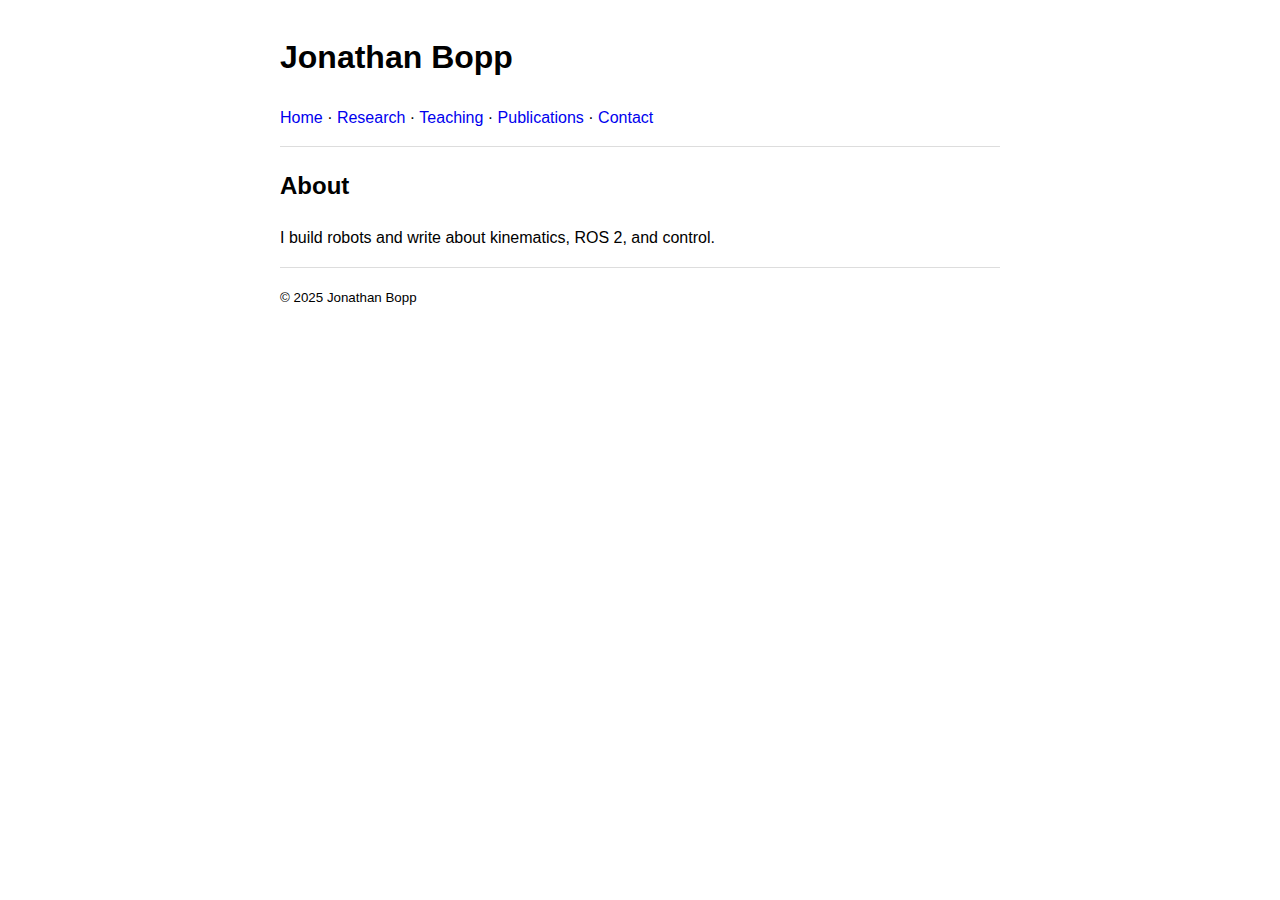
<file: index.html>
<!doctype html>
<html lang="en">
<head>
  <meta charset="utf-8">
  <title>Jonathan Bopp — Home</title>
  <meta name="viewport" content="width=device-width,initial-scale=1">
  <link rel="stylesheet" href="style.css"> <!-- delete this line if you don't want CSS -->
</head>
<body>
  <header>
    <h1>Jonathan Bopp</h1>
    <nav>
      <a href="index.html">Home</a> ·
      <a href="research.html">Research</a> ·
      <a href="teaching.html">Teaching</a> ·
      <a href="pubs.html">Publications</a> ·
      <a href="contact.html">Contact</a>
    </nav>
    <hr>
  </header>
  <main>
    <h2>About</h2>
    <p>I build robots and write about kinematics, ROS 2, and control.</p>
  </main>
  <footer>
    <hr>
    <small>&copy; 2025 Jonathan Bopp</small>
  </footer>
</body>
</html>
</file>
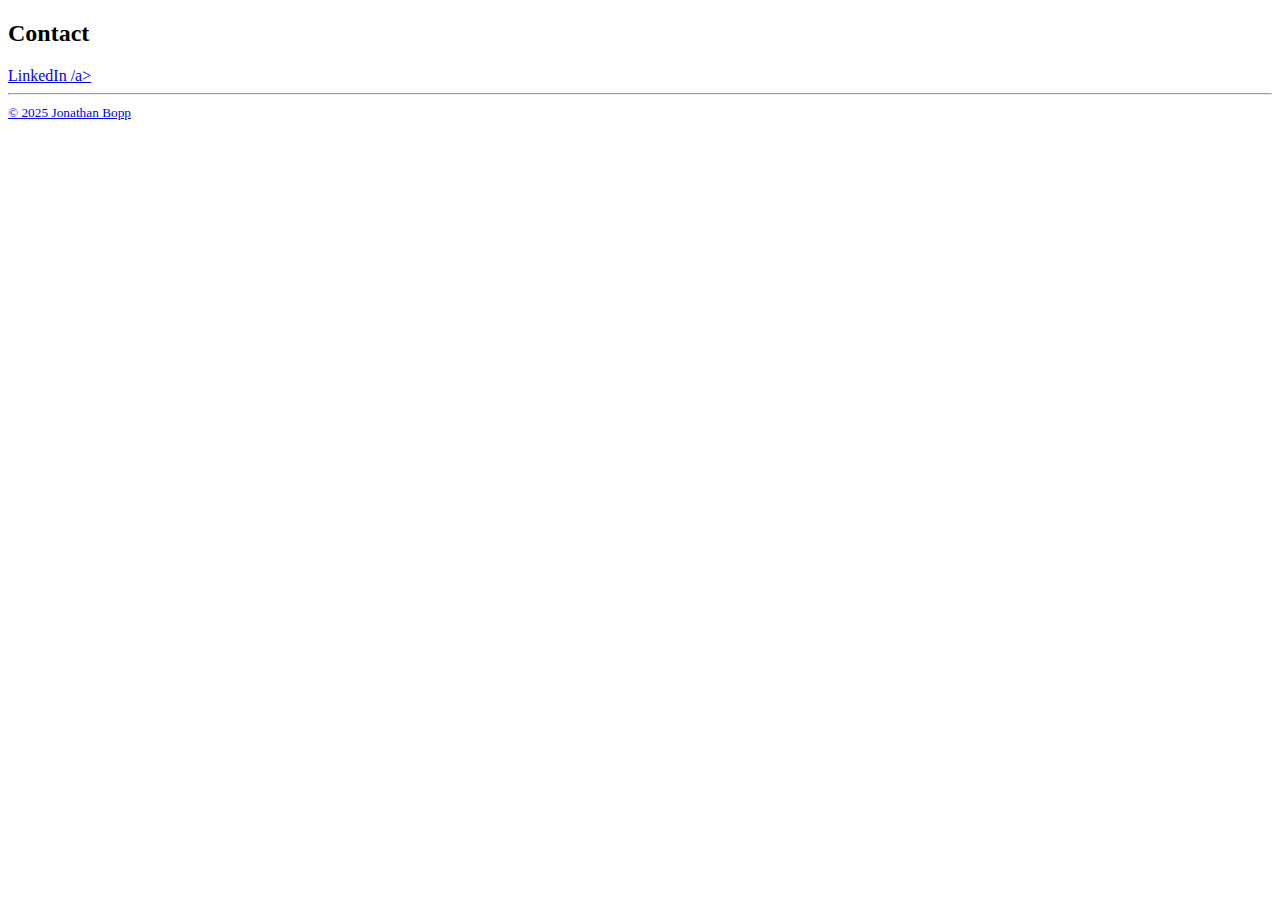
<file: contact.html>
<!doctype html>
<html lang="en">
<body>
  <main>
    <h2>Contact</h2>
    <a href="https://www.linkedin.com/in/jonathan-bopp-a74a1928/">LinkedIn /a>
  </main>
  <footer>
    <hr>
    <small>&copy; 2025 Jonathan Bopp</small>
  </footer>
</body>
</html>
</file>
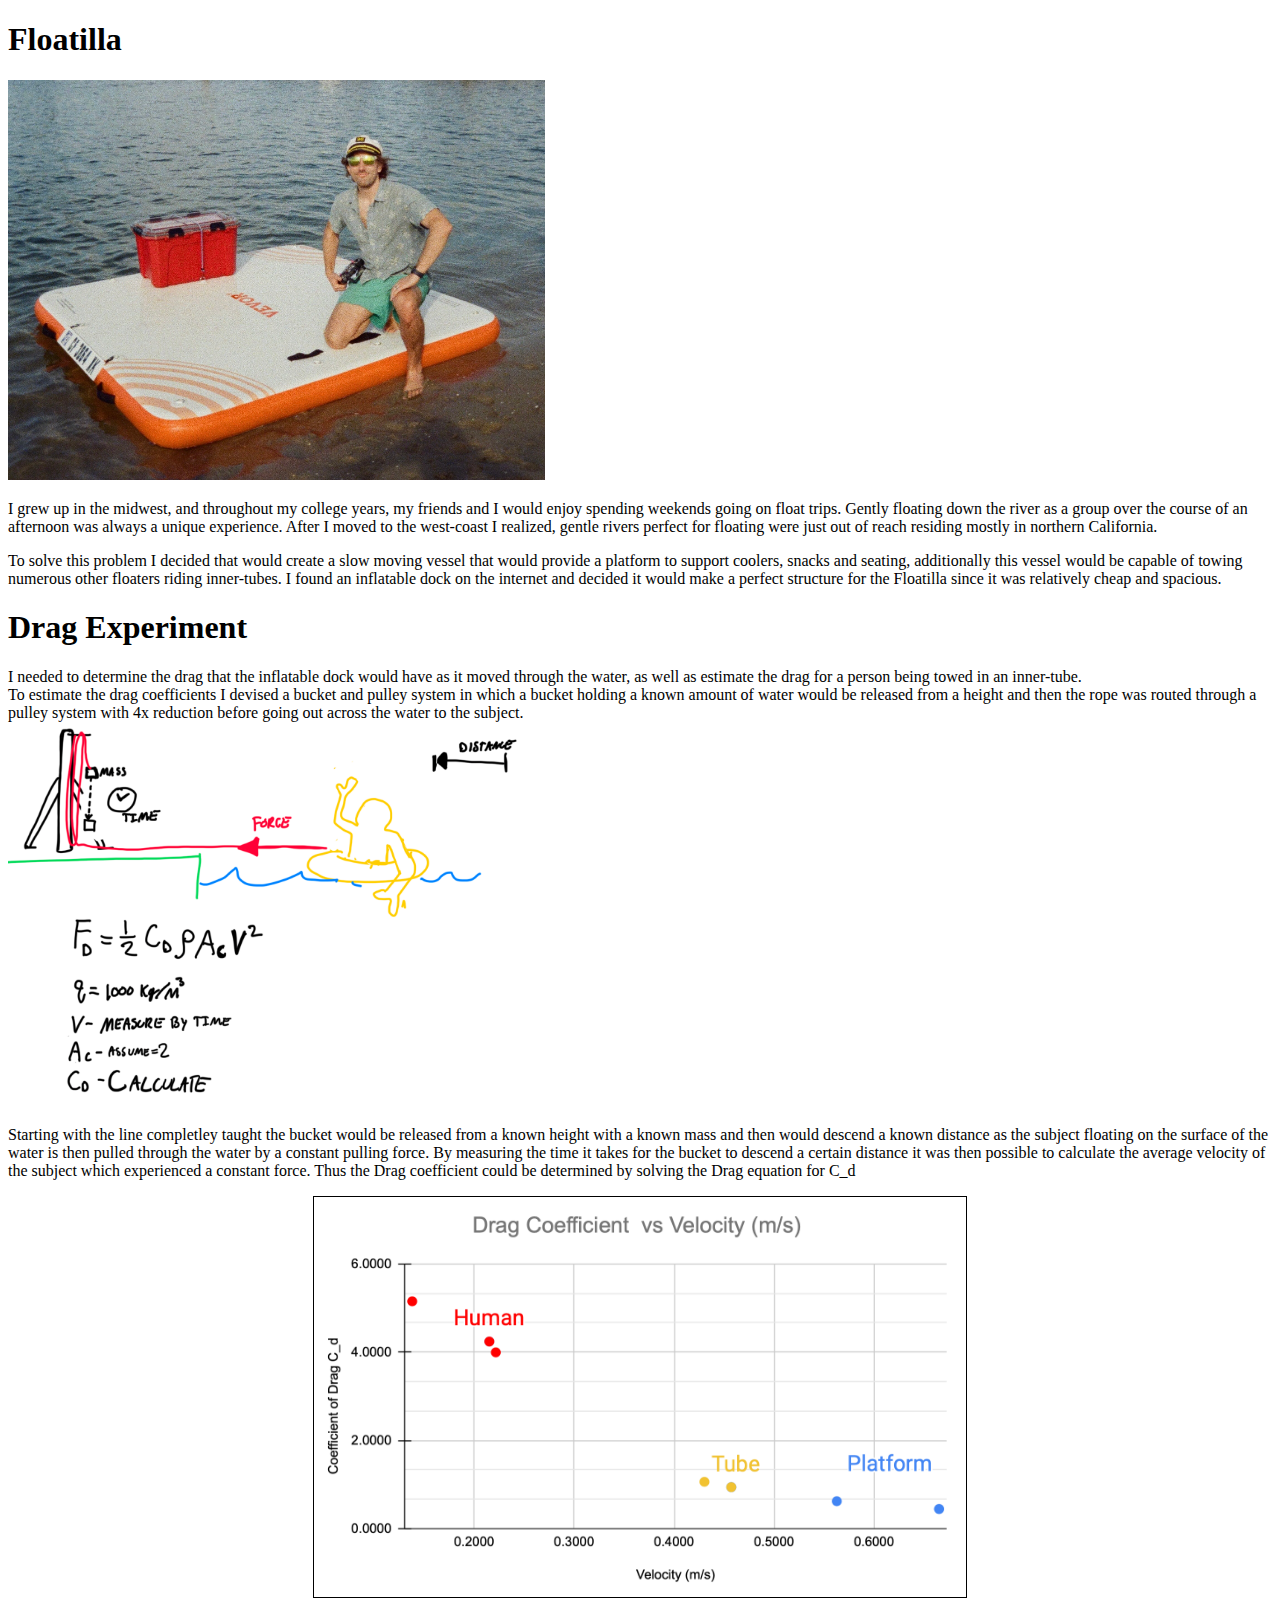
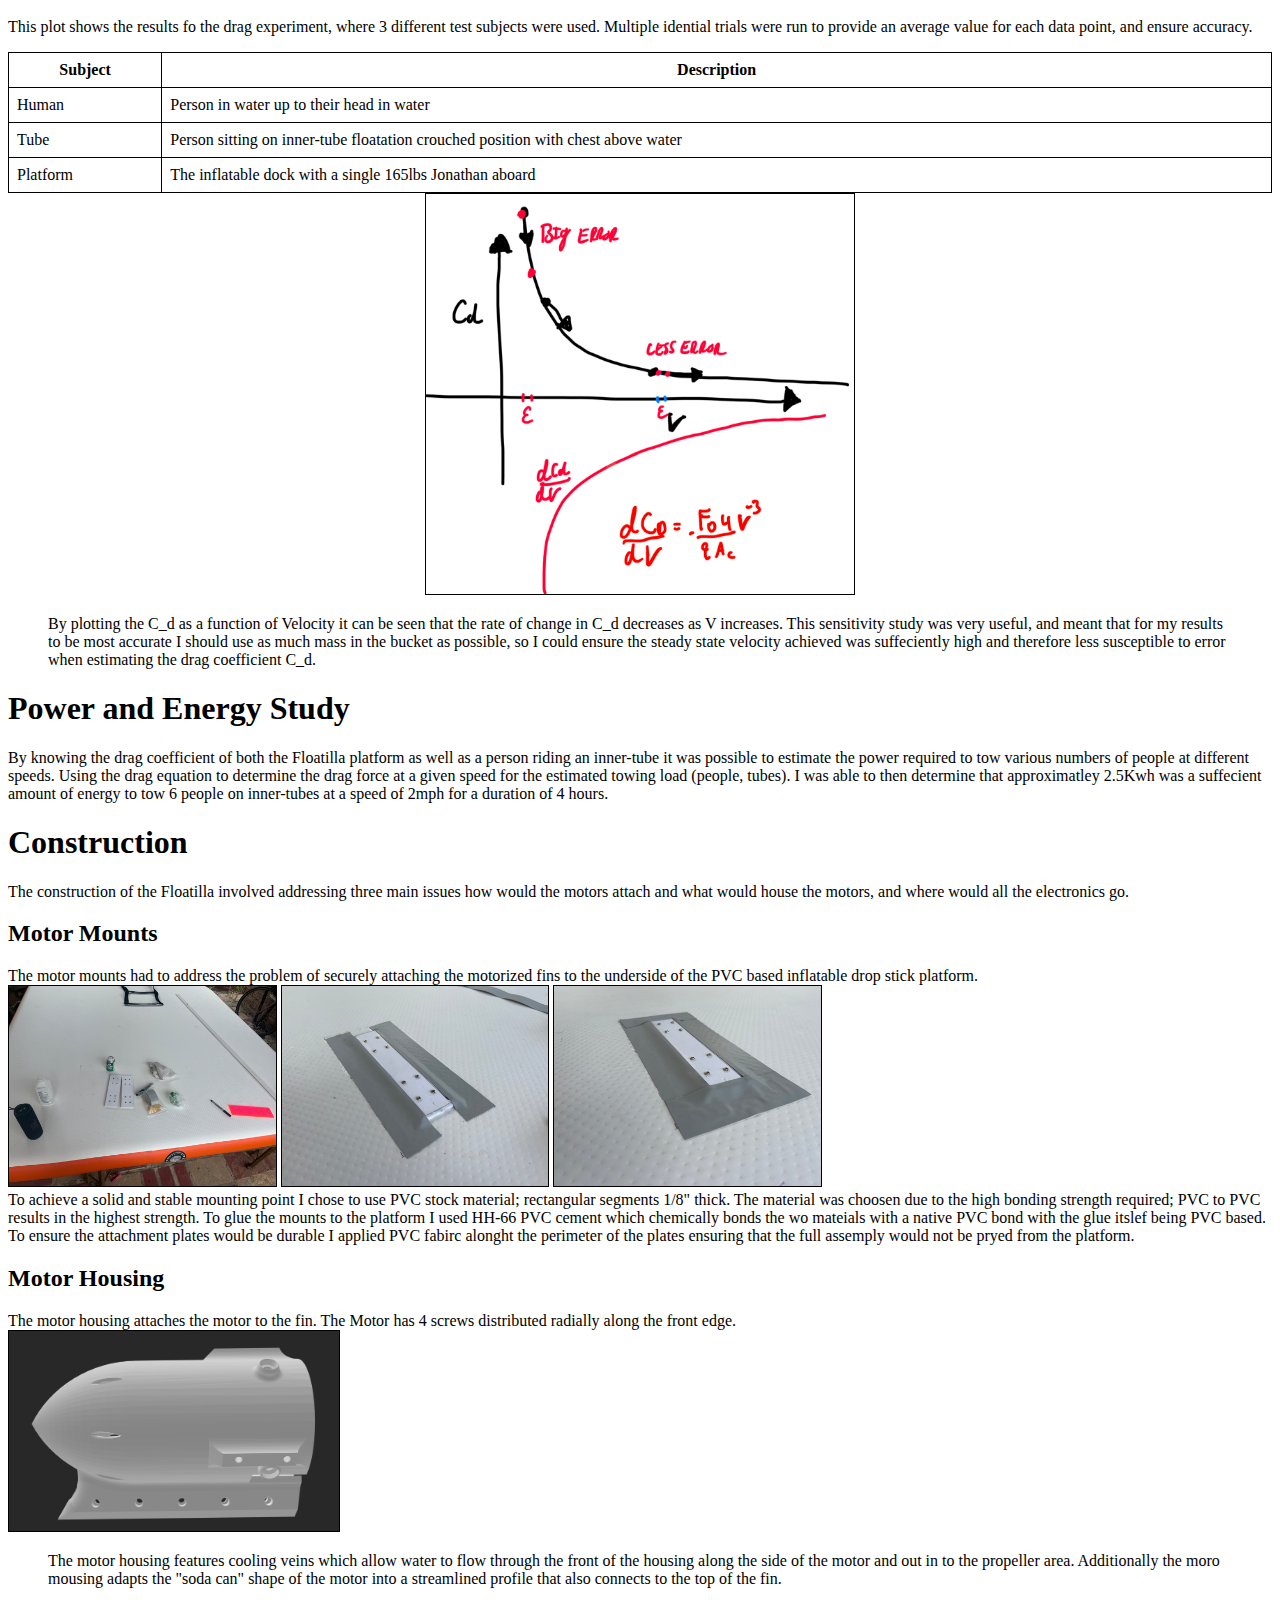
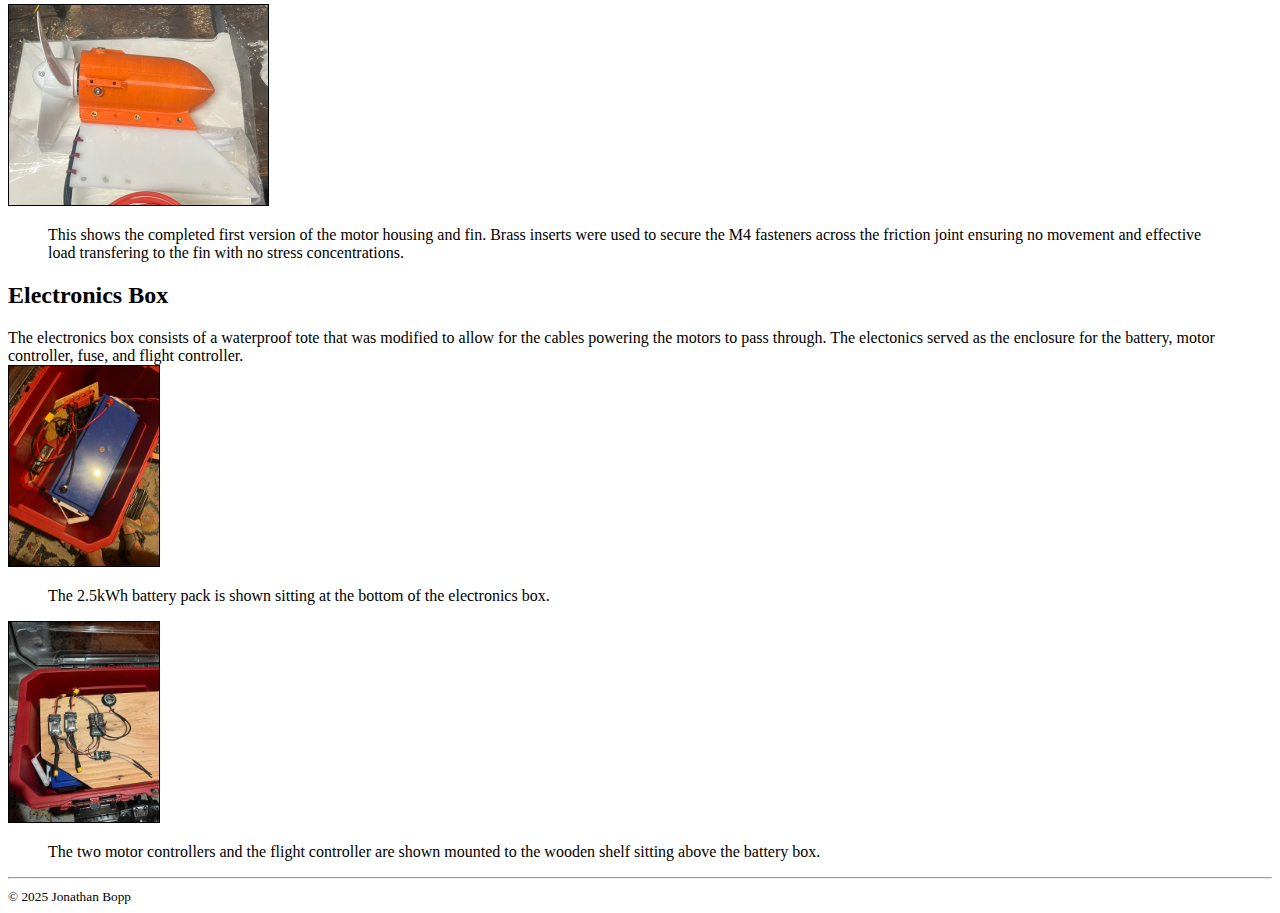
<file: projects/floatilla/floatilla.html>
<!doctype html>
<html lang="en">

<head>
  <meta charset="utf-8">
  <title>Floatilla</title>
  <meta nam="viewport" content="width=device-width,initial-scale=1">
</head>

<body>
  <main>
    <h1 data-heading="Floatilla" dir="auto">Floatilla</h1>
    <img src="floatilla_vintage.jpeg" alt="Floatilla Vintage Photo" height="400 px">
    <p dir="auto">I grew up in the midwest, and throughout my college years, my friends and I would enjoy spending
      weekends going on float trips. Gently floating down the river as a group over the course of an afternoon was
      always a unique experience. After I moved to the west-coast I realized, gentle rivers perfect for floating were
      just out of reach residing mostly in northern California. </p>
    <p dir="auto">To solve this problem I decided that would create a slow moving vessel that would provide a platform
      to support coolers, snacks and seating, additionally this vessel would be capable of towing numerous other
      floaters riding inner-tubes. I found an inflatable dock on the internet and decided it would make a perfect
      structure for the Floatilla since it was relatively cheap and spacious. </p>
    <h1 data-heading="Drag Experiment" dir="auto">Drag Experiment</h1>
    <p dir="auto">I needed to determine the drag that the inflatable dock would have as it moved through the water, as
      well as estimate the drag for a person being towed in an inner-tube.<br>
      To estimate the drag coefficients I devised a bucket and pulley system in which a bucket holding a known amount of
      water would be released from a height and then the rope was routed through a pulley system with 4x reduction
      before going out across the water to the subject.<br>

      <img src="experimental_setup.png" alt="Floatilla Testing Setup" height="400 px"><br>

      Starting with the line completley taught the bucket would be released from a known height with a known mass and
      then would descend a known
      distance as the subject floating on the surface of the water is then pulled through the water by a constant
      pulling force. By measuring the time it takes for the bucket to descend a certain distance it was then possible to
      calculate the average velocity of the subject which experienced a constant force. Thus the Drag coefficient could
      be determined by solving the Drag equation for C_d
    </p>

    <div style="text-align: center;">
      <img src="drag_plot.png" alt="Drag Coefficient Plot" height="400 px" style="border: 1px solid black;">
    </div>
    <p>
      This plot shows the results fo the drag experiment, where 3 different test subjects were used. Multiple idential
      trials were run
      to provide an average value for each data point, and ensure accuracy.
    </p>
    <table style="border-collapse: collapse; width: 100%;">
      <tr>
        <th style="border: 1px solid black; padding: 8px;">Subject</th>
        <th style="border: 1px solid black; padding: 8px;">Description</th>
      </tr>
      <tr>
        <td style="border: 1px solid black; padding: 8px;">Human</td>
        <td style="border: 1px solid black; padding: 8px;">Person in water up to their head in water</td>
      </tr>
      <tr>
        <td style="border: 1px solid black; padding: 8px;">Tube</td>
        <td style="border: 1px solid black; padding: 8px;">Person sitting on inner-tube floatation crouched position
          with chest above water</td>
      </tr>
      <tr>
        <td style="border: 1px solid black; padding: 8px;">Platform</td>
        <td style="border: 1px solid black; padding: 8px;">The inflatable dock with a single 165lbs Jonathan aboard</td>
      </tr>
    </table>
    <div style="text-align: center;">
      <img src="sensitivity_study.png" alt="Sensitivity Study" height="400 px" style="border: 1px solid black;">
    </div>
    <blockquote>
      By plotting the C_d as a function of Velocity it can be seen that the rate of change in C_d decreases as V
      increases.
      This sensitivity study was very useful, and meant that for my results to be most accurate I should use as much
      mass
      in the bucket as possible, so I could ensure the steady state velocity achieved was suffeciently high and
      therefore
      less susceptible to error when estimating the drag coefficient C_d.
    </blockquote>

    <h1 data-heading="Power and Energy Study" dir="auto">Power and Energy Study</h1>
    By knowing the drag coefficient of both the Floatilla platform as well as a person riding an inner-tube it was
    possible to estimate the power required to tow various numbers of people at different speeds. Using the drag
    equation to determine the drag force at a given speed for the estimated towing load (people, tubes). I was able to
    then determine that approximatley 2.5Kwh was a suffecient amount of energy to tow 6 people on inner-tubes at a
    speed of 2mph for a duration of 4 hours.

    <h1 data-heading="Construction" dir="auto">Construction</h1>
    The construction of the Floatilla involved addressing three main issues how would the motors attach and what would
    house the motors, and where would all the electronics go.
    <h2 data-heading="Motor mounts" dir="auto">Motor Mounts</h2>
    The motor mounts had to address the problem of securely attaching the motorized fins to the underside of the PVC
    based
    inflatable drop stick platform. <br>
    <img src="motor_mount_0.jpeg" alt="Motor mount application tools and materials including H66 PVC adhesive"
      height="200 px" style="border: 1px solid black;">
    <img src="motor_mount_1.jpeg" alt="Partialy completed motor mount" height="200 px" style="border: 1px solid black;">
    <img src="motor_mount_2.jpeg" alt="Completed motor mount with brass inserts " height="200 px"
      style="border: 1px solid black;">
    <br>
    To achieve a solid and stable mounting point I chose to use PVC stock material; rectangular segments 1/8" thick.
    The material was choosen due to the high bonding strength required; PVC to PVC results in the highest strength. To
    glue the mounts
    to the platform I used HH-66 PVC cement which chemically bonds the wo mateials with a native PVC bond with the glue
    itslef being PVC based.
    To ensure the attachment plates would be durable I applied PVC fabirc alonght the perimeter of the plates ensuring
    that
    the full assemply would not be pryed from the platform.
    <br>
    <h2 data-heading="Motor Housing" dir="auto">Motor Housing</h2>
    The motor housing attaches the motor to the fin. The Motor has 4 screws distributed radially along the front edge.
    <br>
    <img src="motor_housing_1.png" alt="Design of motor housing" height="200 px" style="border: 1px solid black;">
    <blockquote>
      The motor housing features cooling veins which allow water to flow through
      the front of the housing along the side of the motor and out in to the
      propeller area. Additionally the moro mousing adapts the "soda can" shape of
      the motor into a streamlined profile that also connects to the top of the fin.
    </blockquote>
    <img src="motor_housing_2.jpeg" alt="Completed motor housing with propeller and fin" height="200 px"
      style="border: 1px solid black;">
    <blockquote>
      This shows the completed first version of the motor housing and fin. Brass inserts were used to secure
      the M4 fasteners across the friction joint ensuring no movement and effective load transfering to the fin with
      no stress concentrations.
    </blockquote>
    <h2 data-heading="Electonics Box" dir="auto">Electronics Box</h2>
    The electronics box consists of a waterproof tote that was modified to allow
    for the cables powering the motors to pass through. The electonics served as
    the enclosure for the battery, motor controller, fuse, and flight controller.
    <br>
    <img src="electronics_box_bottom.jpeg" alt="Electronics box showing the battery" height="200 px"
      style="border: 1px solid black;">
    <blockquote>
      The 2.5kWh battery pack is shown sitting at the bottom of the electronics box.
    </blockquote>

    <img src="electronics_box_top.jpeg" alt="Electronics box showing flight controller and motor controllers"
      height="200 px" style="border: 1px solid black;">
    <blockquote>
      The two motor controllers and the flight controller are shown mounted to the wooden shelf sitting above the
      battery box.
    </blockquote>

  </main>
  <footer>
    <hr>
    <small>&copy; 2025 Jonathan Bopp</small>
  </footer>
</body>

</html>
</file>
<file: style.css>
html{box-sizing:border-box}*,*:before,*:after{box-sizing:inherit}
body{margin:2rem auto;max-width:720px;line-height:1.6;
     font:16px/1.6 -apple-system,BlinkMacSystemFont,"Segoe UI",Roboto,Arial,sans-serif}
nav a{text-decoration:none}nav a:hover{text-decoration:underline}
hr{border:0;border-top:1px solid #ddd;margin:1rem 0}
</file>
